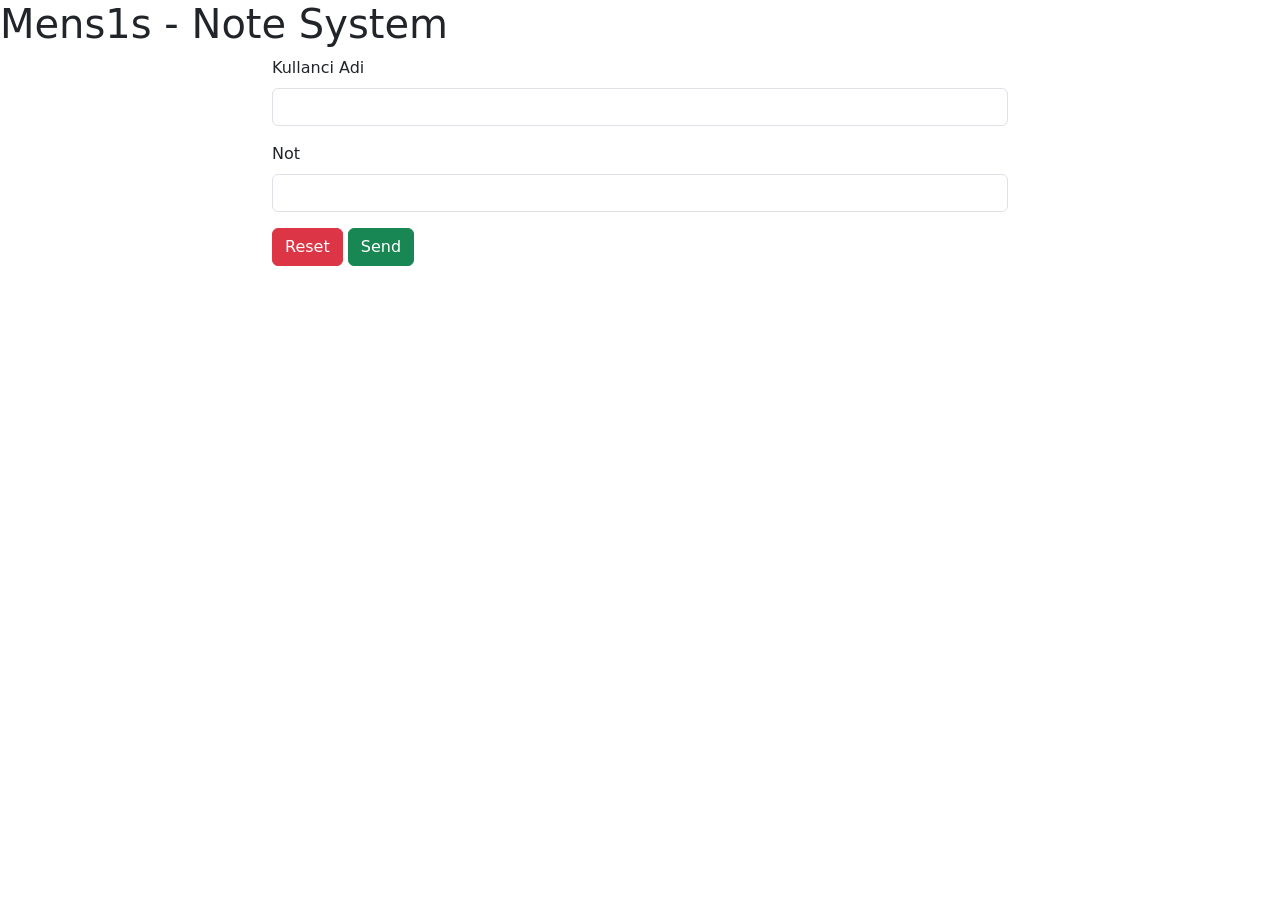
<file: Classses/index.html>
<!doctype html>
<html lang="en">
  <head>
    <meta charset="utf-8">
    <meta name="viewport" content="width=device-width, initial-scale=1">
    <title>Bootstrap demo</title>
    <link href="https://cdn.jsdelivr.net/npm/bootstrap@5.2.0-beta1/dist/css/bootstrap.min.css" rel="stylesheet" integrity="sha384-0evHe/X+R7YkIZDRvuzKMRqM+OrBnVFBL6DOitfPri4tjfHxaWutUpFmBp4vmVor" crossorigin="anonymous">
  </head>
  <body>
    <h1>Mens1s - Note System</h1>
    <div id="alert">

    </div>
    <div class="container">
        <div class="row">
            <div class="col-sm-8 offset-sm-2">
                <div class="lead" id="pre"></div>
                <form id="userform">
                    <div class="mb-3">
                        <label for="username" class="form-label">Kullanci Adi</label>
                        <input type="text" name="username" id="username" class="form-control">
                    </div>

                    <div class="mb-3">
                        <label for="score" class="form-label">Not</label>
                        <input type="number" name="username" id="not" class="form-control">
                    </div>

                    <button type="reset" class="btn btn-danger">Reset</button>
                    <button type="submit" class="btn btn-success ">Send</button>

                </form>
                <div class="col-sm-8 offset-1">
                    <ul  class="list-group" id="userList">
                        
                    </ul>
                </div>
                <ul  class="list-group" id="proList">
                        
                </ul>
            </div>
        </div>
    </div>

    <script src="js/19-object_destructuring.js"></script>
    <script src="https://cdn.jsdelivr.net/npm/bootstrap@5.2.0-beta1/dist/js/bootstrap.bundle.min.js" integrity="sha384-pprn3073KE6tl6bjs2QrFaJGz5/SUsLqktiwsUTF55Jfv3qYSDhgCecCxMW52nD2" crossorigin="anonymous"></script>
  </body>
</html>
</file>
